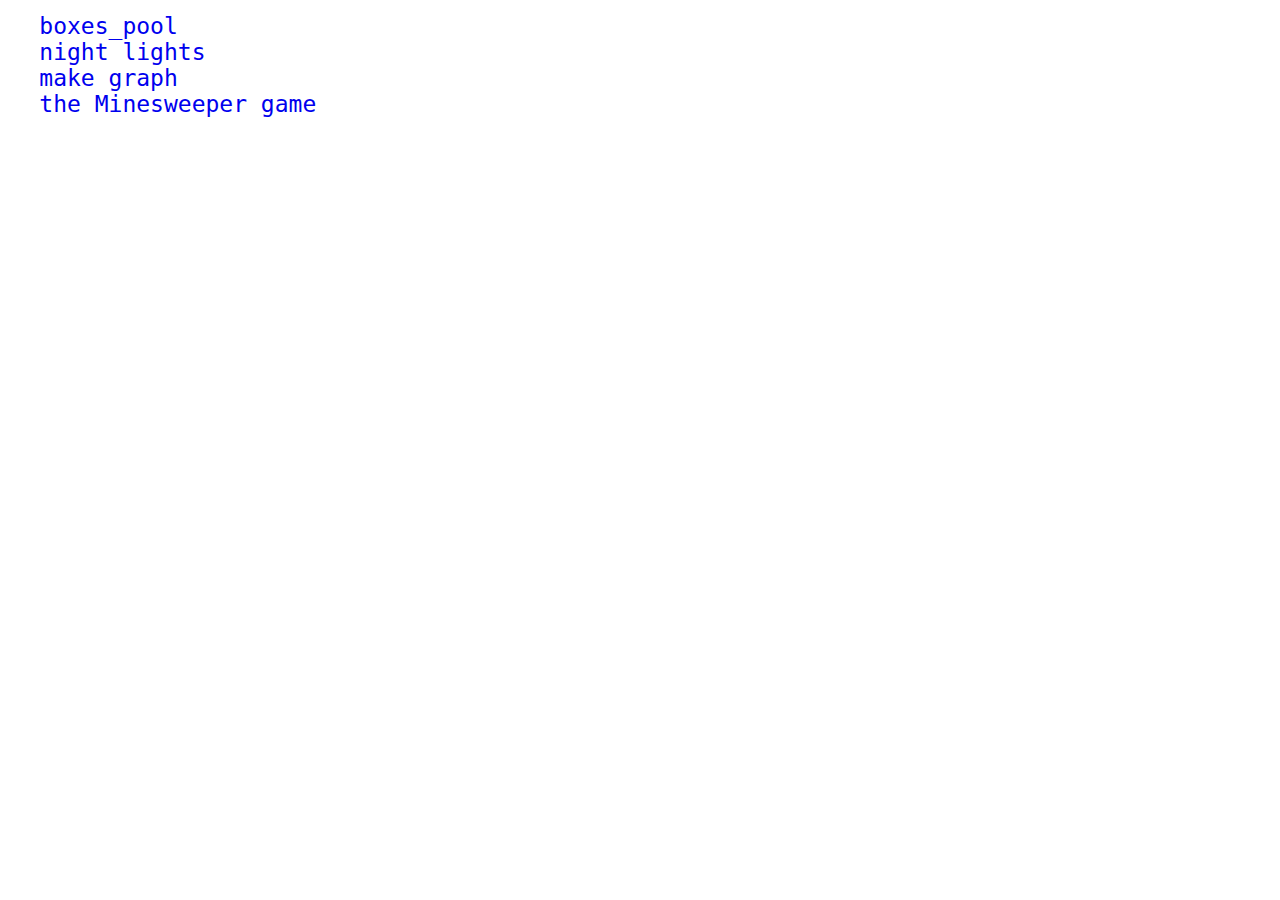
<file: index.html>
<!DOCTYPE html>
<html lang="en">

<head>
    <meta charset="UTF-8">
    <meta name="viewport" content="width=device-width, initial-scale=1.0">
    <title>Document</title>
    <style>
        a {
            font-size: 23px;
            text-decoration: none;
        }
    </style>
</head>

<body>
    <pre>
    <a href="boxes_pool/">boxes_pool</a>
    <a href="night_lights/">night lights</a>
    <a href="make.graph/">make graph</a>
    <a href="Minesweeper/">the Minesweeper game</a>
    </pre>
</body>

</html>
</file>
